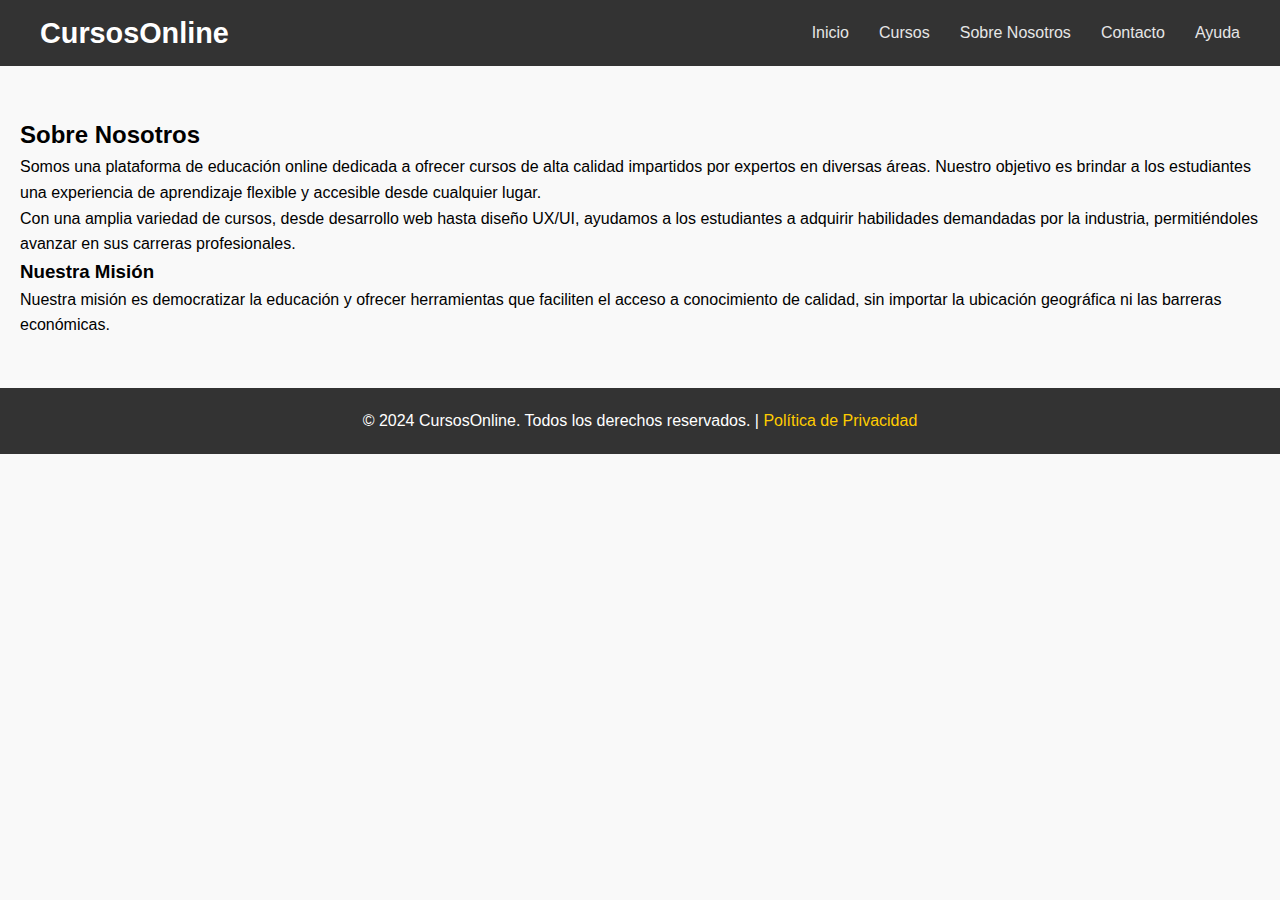
<file: pages/about.html>
<!DOCTYPE html>
<html lang="es">
<head>
    <meta charset="UTF-8">
    <meta name="viewport" content="width=device-width, initial-scale=1.0">
    <title>Sobre Nosotros - CursosOnline</title>
    <link rel="stylesheet" href="../css/styles.css">
</head>
<body>
    <header>
        <nav>
            <div class="logo">
                <a href="../index.html">CursosOnline</a>
            </div>
            <ul class="nav-links">
                <li><a href="../index.html">Inicio</a></li>
                <li><a href="../index.html#cursos">Cursos</a></li>
                <li><a href="about.html">Sobre Nosotros</a></li>
                <li><a href="../index.html#contacto">Contacto</a></li>
                <li><a href="faq.html">Ayuda</a></li>
            </ul>
        </nav>
    </header>

    <main>
        <section>
            <h2>Sobre Nosotros</h2>
            <p>Somos una plataforma de educación online dedicada a ofrecer cursos de alta calidad impartidos por expertos en diversas áreas. Nuestro objetivo es brindar a los estudiantes una experiencia de aprendizaje flexible y accesible desde cualquier lugar.</p>
            <p>Con una amplia variedad de cursos, desde desarrollo web hasta diseño UX/UI, ayudamos a los estudiantes a adquirir habilidades demandadas por la industria, permitiéndoles avanzar en sus carreras profesionales.</p>
            <h3>Nuestra Misión</h3>
            <p>Nuestra misión es democratizar la educación y ofrecer herramientas que faciliten el acceso a conocimiento de calidad, sin importar la ubicación geográfica ni las barreras económicas.</p>
        </section>
    </main>

    <footer>
        <p>&copy; 2024 CursosOnline. Todos los derechos reservados. | <a href="privacy-policy.html">Política de Privacidad</a></p>
    </footer>
</body>
</html>
</file>
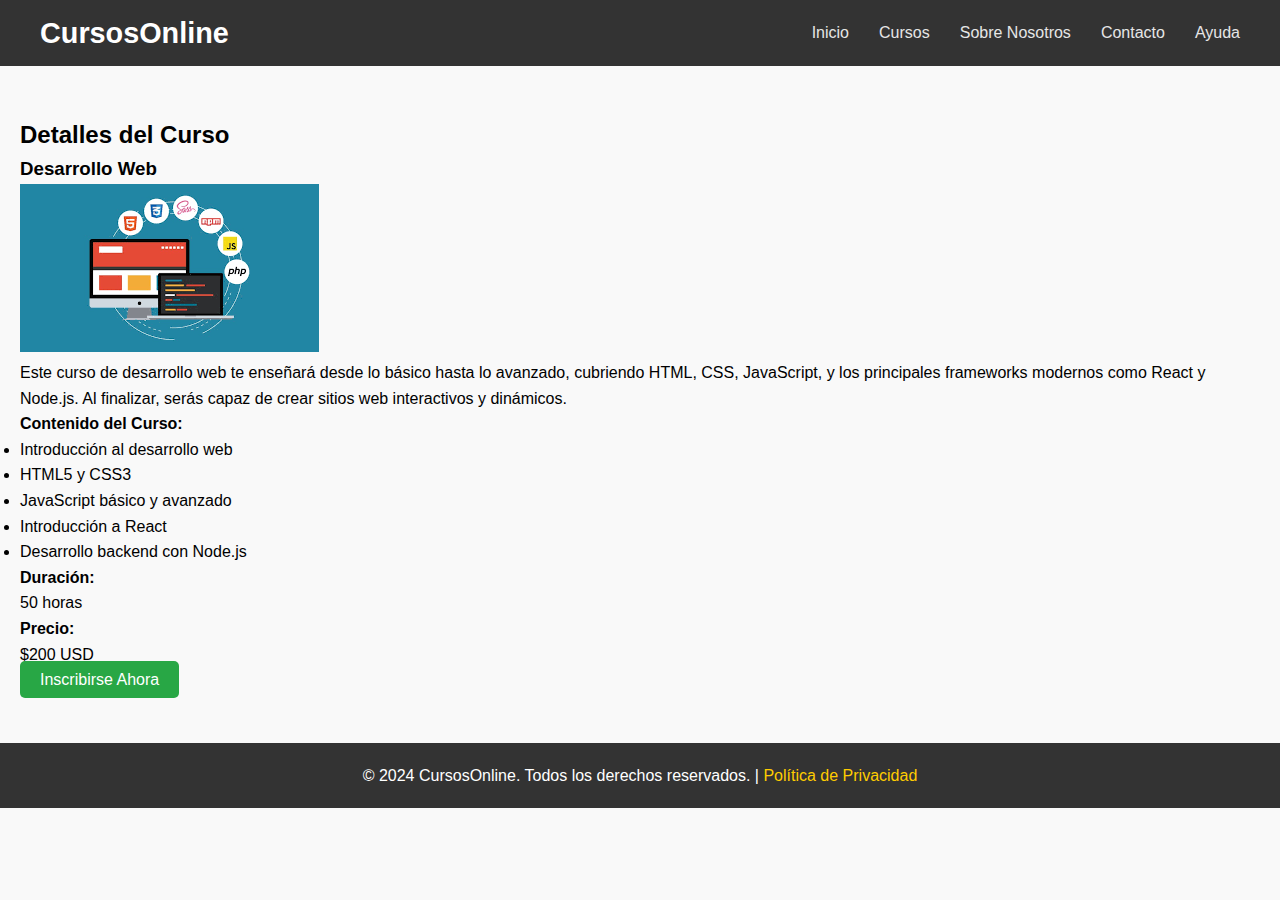
<file: pages/course-details.html>
<!DOCTYPE html>
<html lang="es">
<head>
    <meta charset="UTF-8">
    <meta name="viewport" content="width=device-width, initial-scale=1.0">
    <title>Detalles del Curso - CursosOnline</title>
    <link rel="stylesheet" href="../css/styles.css">
</head>
<body>
    <header>
        <nav>
            <div class="logo">
                <a href="../index.html">CursosOnline</a>
            </div>
            <ul class="nav-links">
                <li><a href="../index.html">Inicio</a></li>
                <li><a href="../index.html#cursos">Cursos</a></li>
                <li><a href="about.html">Sobre Nosotros</a></li>
                <li><a href="../index.html#contacto">Contacto</a></li>
                <li><a href="faq.html">Ayuda</a></li>
            </ul>
        </nav>
    </header>

    <main>
        <section>
            <h2>Detalles del Curso</h2>
            <article class="detalle-curso">
                <h3>Desarrollo Web</h3>
                <img src="../assets/curso_web.jpg" alt="Curso de Desarrollo Web">
                <p>Este curso de desarrollo web te enseñará desde lo básico hasta lo avanzado, cubriendo HTML, CSS, JavaScript, y los principales frameworks modernos como React y Node.js. Al finalizar, serás capaz de crear sitios web interactivos y dinámicos.</p>
                <h4>Contenido del Curso:</h4>
                <ul>
                    <li>Introducción al desarrollo web</li>
                    <li>HTML5 y CSS3</li>
                    <li>JavaScript básico y avanzado</li>
                    <li>Introducción a React</li>
                    <li>Desarrollo backend con Node.js</li>
                </ul>
                <h4>Duración:</h4>
                <p>50 horas</p>
                <h4>Precio:</h4>
                <p>$200 USD</p>
                <a href="#" class="cta-button">Inscribirse Ahora</a>
            </article>
        </section>
    </main>

    <footer>
        <p>&copy; 2024 CursosOnline. Todos los derechos reservados. | <a href="privacy-policy.html">Política de Privacidad</a></p>
    </footer>
</body>
</html>
</file>
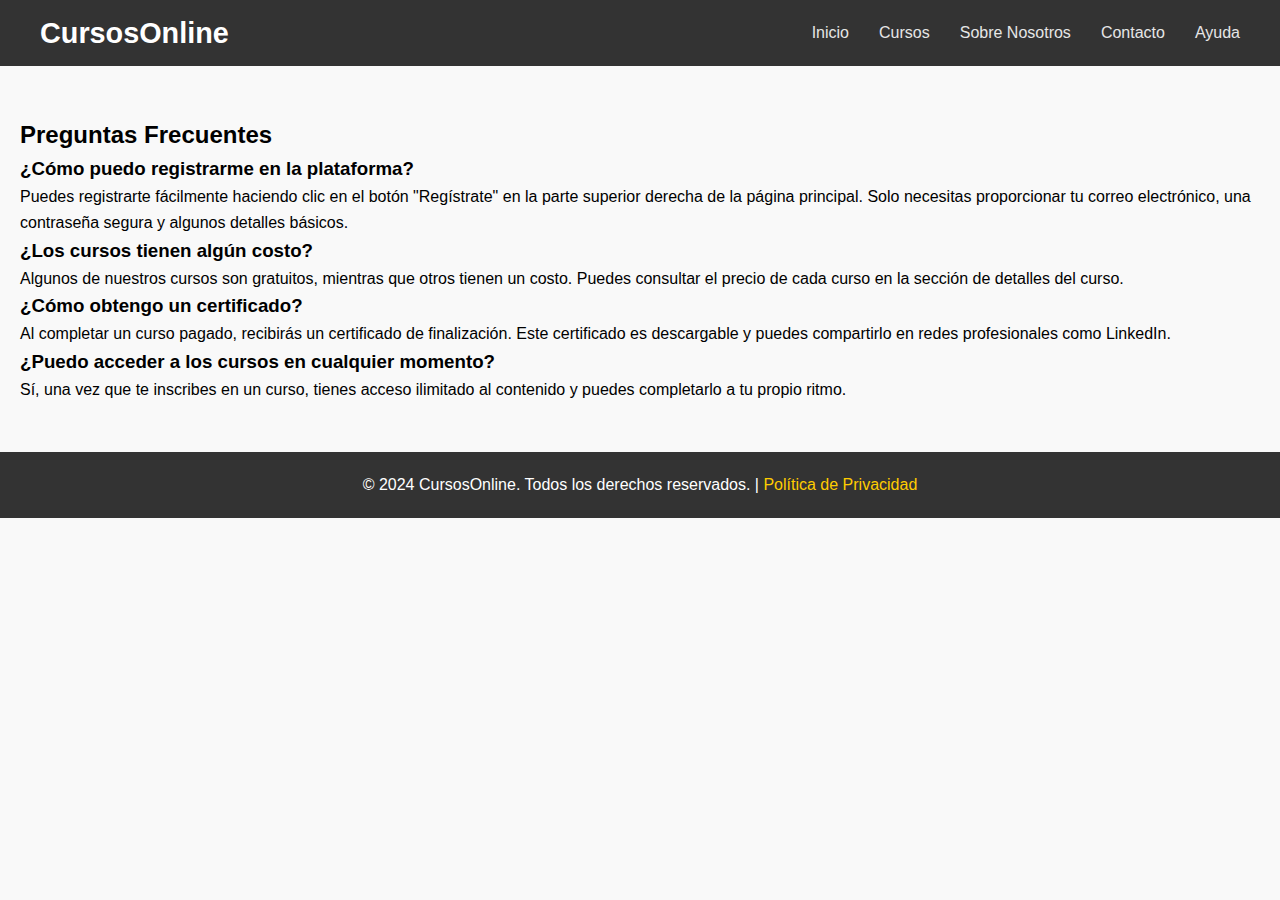
<file: pages/faq.html>
<!DOCTYPE html>
<html lang="es">
<head>
    <meta charset="UTF-8">
    <meta name="viewport" content="width=device-width, initial-scale=1.0">
    <title>Preguntas Frecuentes - CursosOnline</title>
    <link rel="stylesheet" href="../css/styles.css">
</head>
<body>
    <header>
        <nav>
            <div class="logo">
                <a href="../index.html">CursosOnline</a>
            </div>
            <ul class="nav-links">
                <li><a href="../index.html">Inicio</a></li>
                <li><a href="../index.html#cursos">Cursos</a></li>
                <li><a href="about.html">Sobre Nosotros</a></li>
                <li><a href="../index.html#contacto">Contacto</a></li>
                <li><a href="faq.html">Ayuda</a></li>
            </ul>
        </nav>
    </header>

    <main>
        <section>
            <h2>Preguntas Frecuentes</h2>
            <h3>¿Cómo puedo registrarme en la plataforma?</h3>
            <p>Puedes registrarte fácilmente haciendo clic en el botón "Regístrate" en la parte superior derecha de la página principal. Solo necesitas proporcionar tu correo electrónico, una contraseña segura y algunos detalles básicos.</p>

            <h3>¿Los cursos tienen algún costo?</h3>
            <p>Algunos de nuestros cursos son gratuitos, mientras que otros tienen un costo. Puedes consultar el precio de cada curso en la sección de detalles del curso.</p>

            <h3>¿Cómo obtengo un certificado?</h3>
            <p>Al completar un curso pagado, recibirás un certificado de finalización. Este certificado es descargable y puedes compartirlo en redes profesionales como LinkedIn.</p>

            <h3>¿Puedo acceder a los cursos en cualquier momento?</h3>
            <p>Sí, una vez que te inscribes en un curso, tienes acceso ilimitado al contenido y puedes completarlo a tu propio ritmo.</p>
        </section>
    </main>

    <footer>
        <p>&copy; 2024 CursosOnline. Todos los derechos reservados. | <a href="privacy-policy.html">Política de Privacidad</a></p>
    </footer>
</body>
</html>
</file>
<file: css/styles.css>
/* Global Styles */
* {
    margin: 0;
    padding: 0;
    box-sizing: border-box;
}

body {
    font-family: 'Arial', sans-serif;
    line-height: 1.6;
    background-color: #f9f9f9;
}

/* Header Styles */
header {
    background-color: #333;
    padding: 10px 20px; /* Ajustar el padding para un look más compacto */
    color: white;
}

nav {
    display: flex;
    justify-content: space-between;
    align-items: center;
    max-width: 1200px; /* Limitar el ancho máximo */
    margin: auto; /* Centramos el contenido del navbar */
}

.logo a {
    color: white; /* Color del texto del logo */
    text-decoration: none;
    font-size: 1.8rem; /* Aumentar el tamaño de la fuente del logo */
    font-weight: bold;
}

.nav-links {
    list-style: none;
    display: flex;
    gap: 30px; /* Espaciado mayor entre los enlaces */
}

.nav-links li {
    position: relative; /* Para el subrayado */
}

.nav-links li a {
    color: #e6e6e6;
    text-decoration: none;
    padding: 10px 0; /* Solo padding vertical */
    transition: color 0.3s ease; /* Suavizar el cambio de color */
}

.nav-links li a:hover {
    color: #FFCC00; /* Color dorado al pasar el ratón */
}

.nav-links li::after {
    content: '';
    display: block;
    height: 2px; /* Altura de la línea */
    background-color: #FFCC00; /* Color de la línea */
    width: 0; /* Ancho inicial */
    transition: width 0.3s; /* Transición suave */
    position: absolute;
    left: 50%;
    bottom: -5px; /* Espacio debajo del enlace */
    transform: translateX(-50%); /* Centrar la línea */
}

.nav-links li:hover::after {
    width: 100%; /* Expande la línea al pasar el ratón */
}

.cta-buttons {
    display: flex;
    gap: 15px;
}

.cta-buttons a {
    color: white;
    padding: 10px 15px; /* Ajustar el padding */
    background-color: #007BFF;
    text-decoration: none;
    border-radius: 5px;
    transition: background-color 0.3s ease;
    font-weight: bold; /* Añadir negrita al texto */
}

.cta-buttons a:hover {
    background-color: #0056b3;
}

/* Hero Section */
#hero {
    background-image: url('../img/hero-banner.jpg');
    background-size: cover;
    background-position: center;
    color: white;
    padding: 100px 0;
    text-align: center;
}

.hero-content {
    max-width: 600px;
    margin: auto;
}

.hero-content h1 {
    font-size: 2.5rem;
    margin-bottom: 20px;
}

.hero-content p {
    font-size: 1.9rem;
    margin-bottom: 30px;
    color: #353431; /* Color de la descripción */
}

/* Buttons */
.cta-button {
    padding: 10px 20px;
    background-color: #28a745;
    color: white;
    border-radius: 5px;
    text-decoration: none;
    transition: background-color 0.3s ease;
}

.cta-button:hover {
    background-color: #218838;
}

/* Sections */
section {
    padding: 50px 20px;
}

#cursos {
    text-align: center;
}

.course-grid {
    display: flex;
    gap: 20px;
    justify-content: center;
    flex-wrap: wrap;
}

.curso {
    background-color: white;
    border: 1px solid #ddd;
    padding: 20px;
    border-radius: 10px;
    width: 300px;
    text-align: center;
    box-shadow: 0 2px 10px rgba(0, 0, 0, 0.1); /* Añadir sombra */
    transition: transform 0.3s; /* Transición suave */
}

.curso:hover {
    transform: translateY(-5px); /* Efecto al pasar el ratón */
}

.curso img {
    max-width: 100%;
    border-radius: 10px;
}

.curso h3 {
    margin: 15px 0;
}

/* Beneficios */
#beneficios {
    background-color: #f1f1f1;
}

.beneficios-container {
    display: flex;
    justify-content: space-around;
    flex-wrap: wrap;
}

.beneficio {
    width: 300px;
    padding: 20px;
    text-align: center;
}

/* Testimonios */
#testimonios {
    background-color: #333;
    color: white;
    text-align: center;
}

.testimonios-container {
    display: flex;
    justify-content: center;
    gap: 30px;
    flex-wrap: wrap;
}

.testimonio {
    background-color: #444;
    padding: 20px;
    border-radius: 10px;
    width: 300px;
}

/* Footer */
footer {
    background-color: #333;
    color: white;
    padding: 20px;
    text-align: center;
}

footer a {
    color: #FFCC00; /* Color de los enlaces del footer */
    text-decoration: none;
}
</file>
